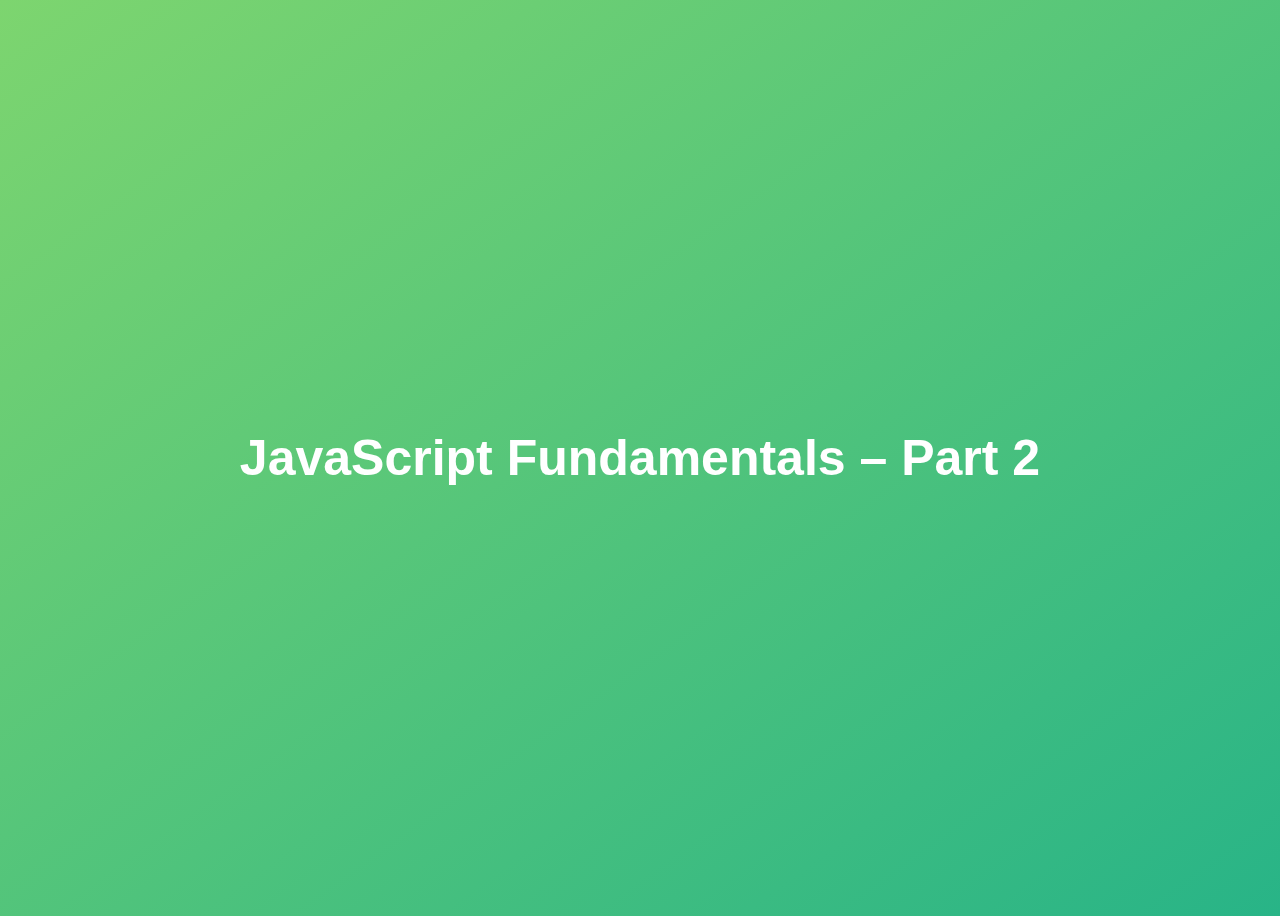
<file: index.html>
<!DOCTYPE html>
<html lang="en">
  <head>
    <meta charset="UTF-8" />
    <meta name="viewport" content="width=device-width, initial-scale=1.0" />
    <meta http-equiv="X-UA-Compatible" content="ie=edge" />
    <title>JavaScript Fundamentals – Part 2</title>
    <style>
      body {
        height: 100vh;
        display: flex;
        align-items: center;
        background: linear-gradient(to top left, #28b487, #7dd56f);
      }
      h1 {
        font-family: sans-serif;
        font-size: 50px;
        line-height: 1.3;
        width: 100%;
        padding: 30px;
        text-align: center;
        color: white;
      }
    </style>
  </head>
  <body>
    <h1>JavaScript Fundamentals – Part 2</h1>
    <script src="04-conditionals.js"></script>
  </body>
</html>
</file>
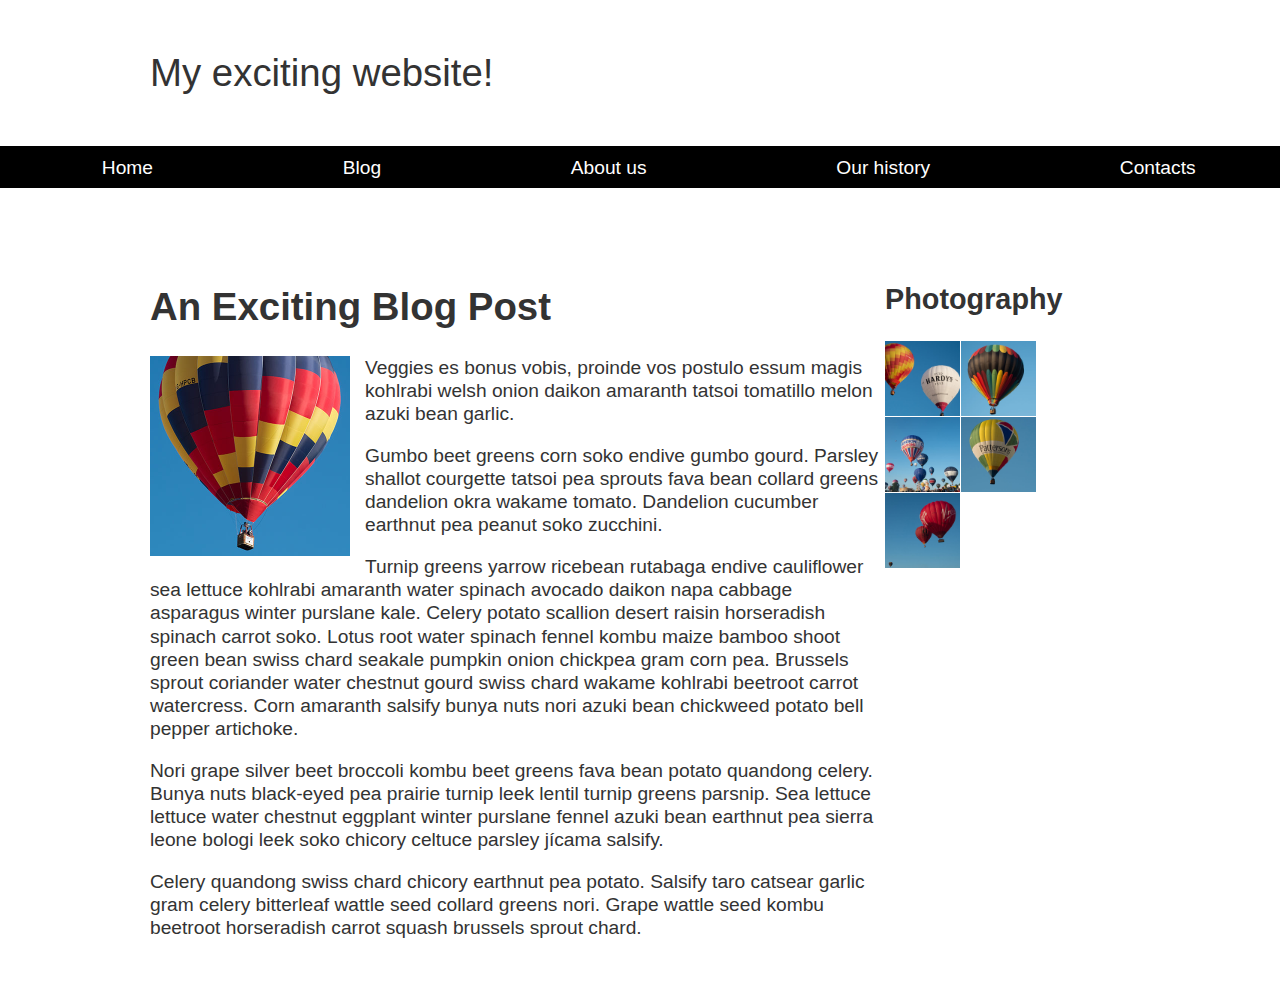
<file: MDN/CSS_assessment/index.html>
<!DOCTYPE html>
<html>

<head>
  <meta charset="utf-8">
  <title>Layout Task</title>
  <link href="styles-3.css" rel="stylesheet" type="text/css">
</head>

<body>

  <div class="logo">
    My exciting website!
  </div>

  <nav>
    <ul>
      <li>
        <a href="">Home</a>
      </li>
      <li>
        <a href="">Blog</a>
      </li>
      <li>
        <a href="">About us</a>
      </li>
      <li>
        <a href="">Our history</a>
      </li>
      <li>
        <a href="">Contacts</a>
      </li>
    </ul>
  </nav>

  <main class="grid">
    <article class="column">
      <h1>
        An Exciting Blog Post
      </h1>
      <img src="images/balloon-sq6.jpg" alt="placeholder" class="feature">
      <p>Veggies es bonus vobis, proinde vos postulo essum magis kohlrabi welsh onion daikon amaranth tatsoi tomatillo melon
        azuki bean garlic.</p>

      <p>Gumbo beet greens corn soko endive gumbo gourd. Parsley shallot courgette tatsoi pea sprouts fava bean collard greens
        dandelion okra wakame tomato. Dandelion cucumber earthnut pea peanut soko zucchini.</p>

      <p>Turnip greens yarrow ricebean rutabaga endive cauliflower sea lettuce kohlrabi amaranth water spinach avocado daikon
        napa cabbage asparagus winter purslane kale. Celery potato scallion desert raisin horseradish spinach carrot soko.
        Lotus root water spinach fennel kombu maize bamboo shoot green bean swiss chard seakale pumpkin onion chickpea gram
        corn pea. Brussels sprout coriander water chestnut gourd swiss chard wakame kohlrabi beetroot carrot watercress.
        Corn amaranth salsify bunya nuts nori azuki bean chickweed potato bell pepper artichoke.</p>

      <p>Nori grape silver beet broccoli kombu beet greens fava bean potato quandong celery. Bunya nuts black-eyed pea prairie
        turnip leek lentil turnip greens parsnip. Sea lettuce lettuce water chestnut eggplant winter purslane fennel azuki
        bean earthnut pea sierra leone bologi leek soko chicory celtuce parsley jícama salsify.</p>

      <p>Celery quandong swiss chard chicory earthnut pea potato. Salsify taro catsear garlic gram celery bitterleaf wattle
        seed collard greens nori. Grape wattle seed kombu beetroot horseradish carrot squash brussels sprout chard.</p>

    </article>

    <aside class="column-2">
      <h2>
        Photography
      </h2>
      <ul class="photos">
            <li>
              <img src="images/balloon-sq1.jpg" alt="placeholder">
            </li>
            <li>
          <img src="images/balloon-sq2.jpg" alt="placeholder">
        </li>
            <li>
              <img src="images/balloon-sq3.jpg" alt="placeholder">
            </li>
            <li>
              <img src="images/balloon-sq4.jpg" alt="placeholder">
            </li>
            <li>
              <img src="images/balloon-sq5.jpg" alt="placeholder">
            </li>
      </ul>

    </aside>
  </main>

</body>

</html>
</file>
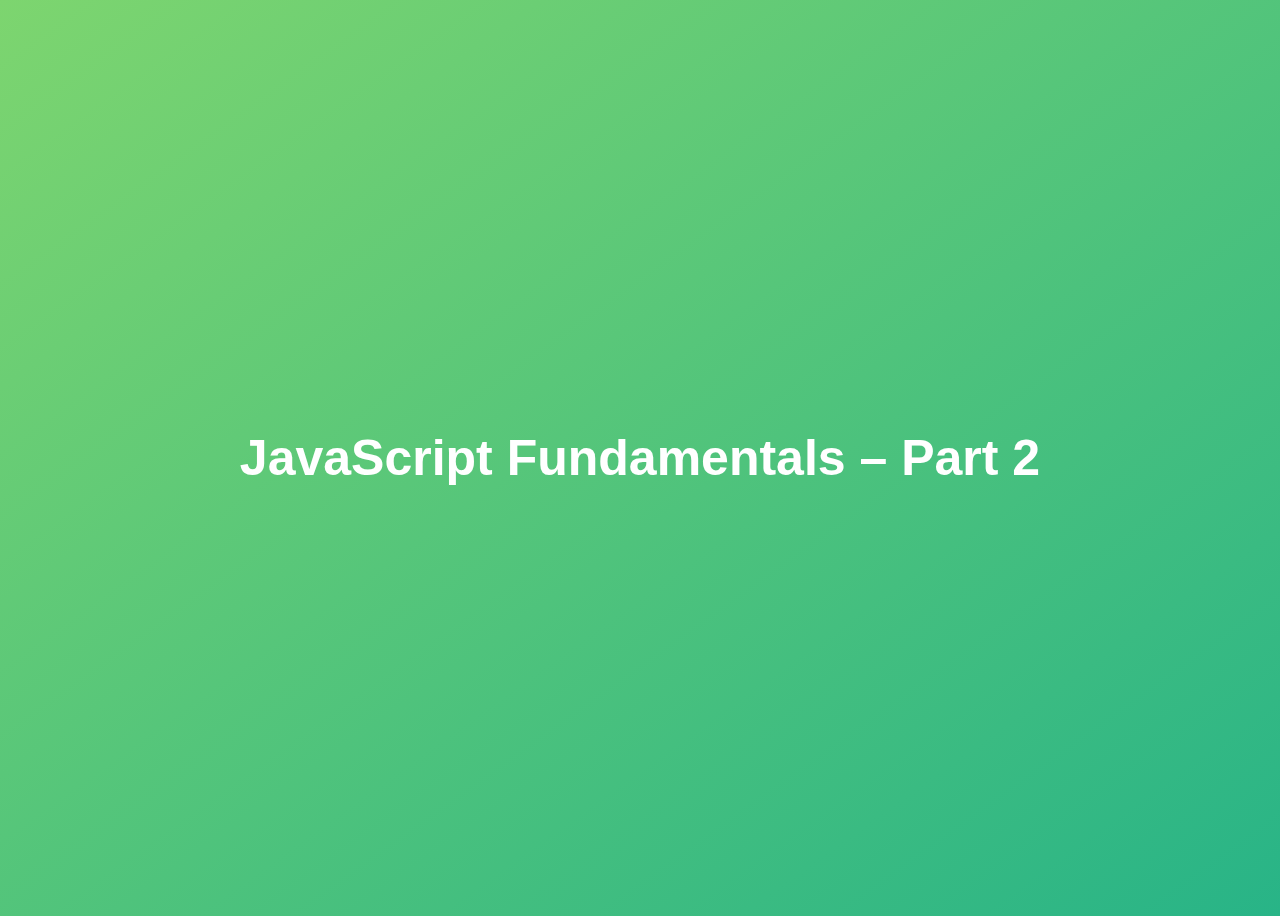
<file: index copy.html>
<!DOCTYPE html>
<html lang="en">
  <head>
    <meta charset="UTF-8" />
    <meta name="viewport" content="width=device-width, initial-scale=1.0" />
    <meta http-equiv="X-UA-Compatible" content="ie=edge" />
    <title>JavaScript Fundamentals – Part 2</title>
    <style>
      body {
        height: 100vh;
        display: flex;
        align-items: center;
        background: linear-gradient(to top left, #28b487, #7dd56f);
      }
      h1 {
        font-family: sans-serif;
        font-size: 50px;
        line-height: 1.3;
        width: 100%;
        padding: 30px;
        text-align: center;
        color: white;
      }
    </style>
  </head>
  <body>
    <h1>JavaScript Fundamentals – Part 2</h1>
    <script src="05-functions-exercises.js"></script>
  </body>
</html>
</file>
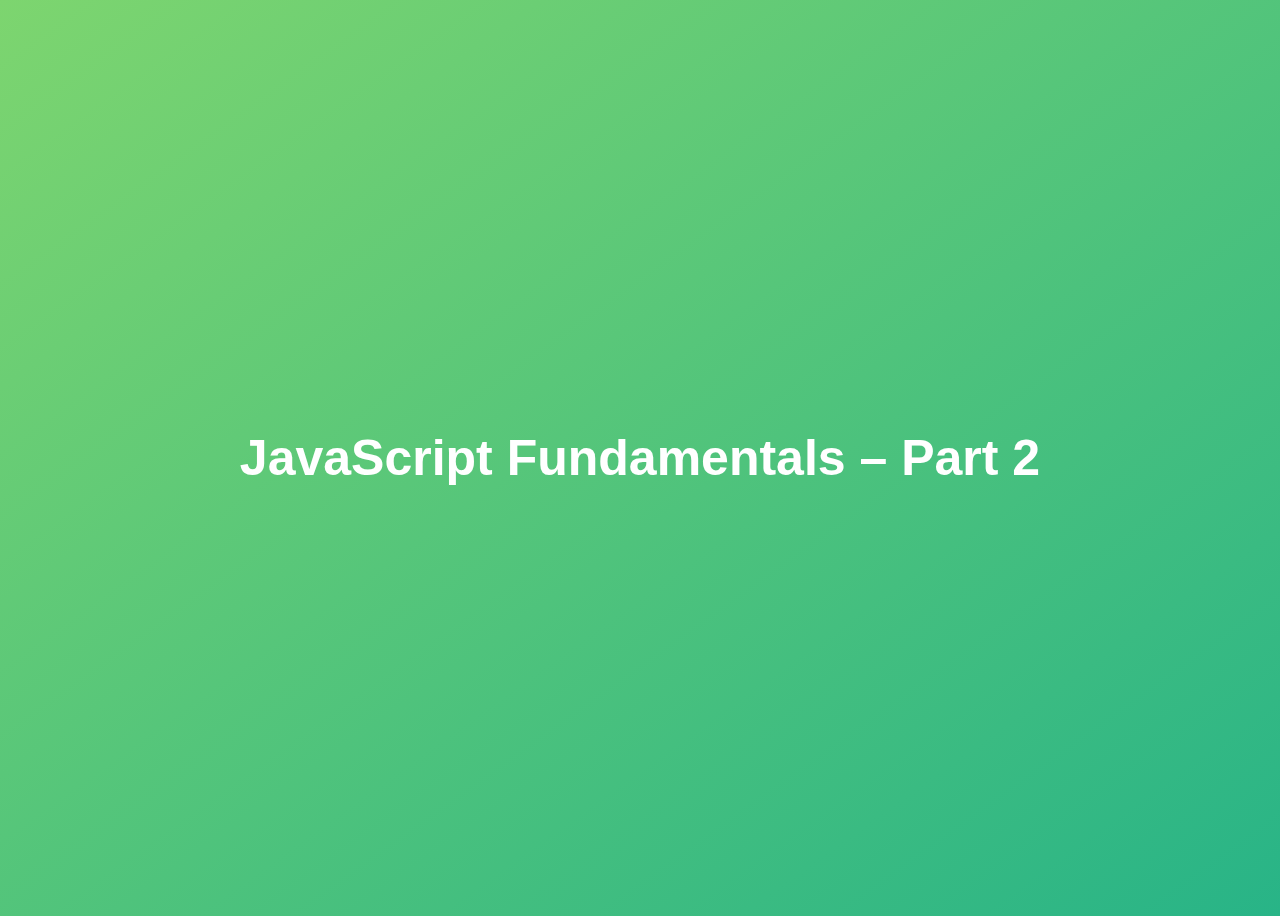
<file: index copy2.html>
<!DOCTYPE html>
<html lang="en">
  <head>
    <meta charset="UTF-8" />
    <meta name="viewport" content="width=device-width, initial-scale=1.0" />
    <meta http-equiv="X-UA-Compatible" content="ie=edge" />
    <title>JavaScript Fundamentals – Part 2</title>
    <style>
      body {
        height: 100vh;
        display: flex;
        align-items: center;
        background: linear-gradient(to top left, #28b487, #7dd56f);
      }
      h1 {
        font-family: sans-serif;
        font-size: 50px;
        line-height: 1.3;
        width: 100%;
        padding: 30px;
        text-align: center;
        color: white;
      }
    </style>
  </head>
  <body>
    <h1>JavaScript Fundamentals – Part 2</h1>
    <script src="06-strings-exercises.js"></script>
  </body>
</html>
</file>
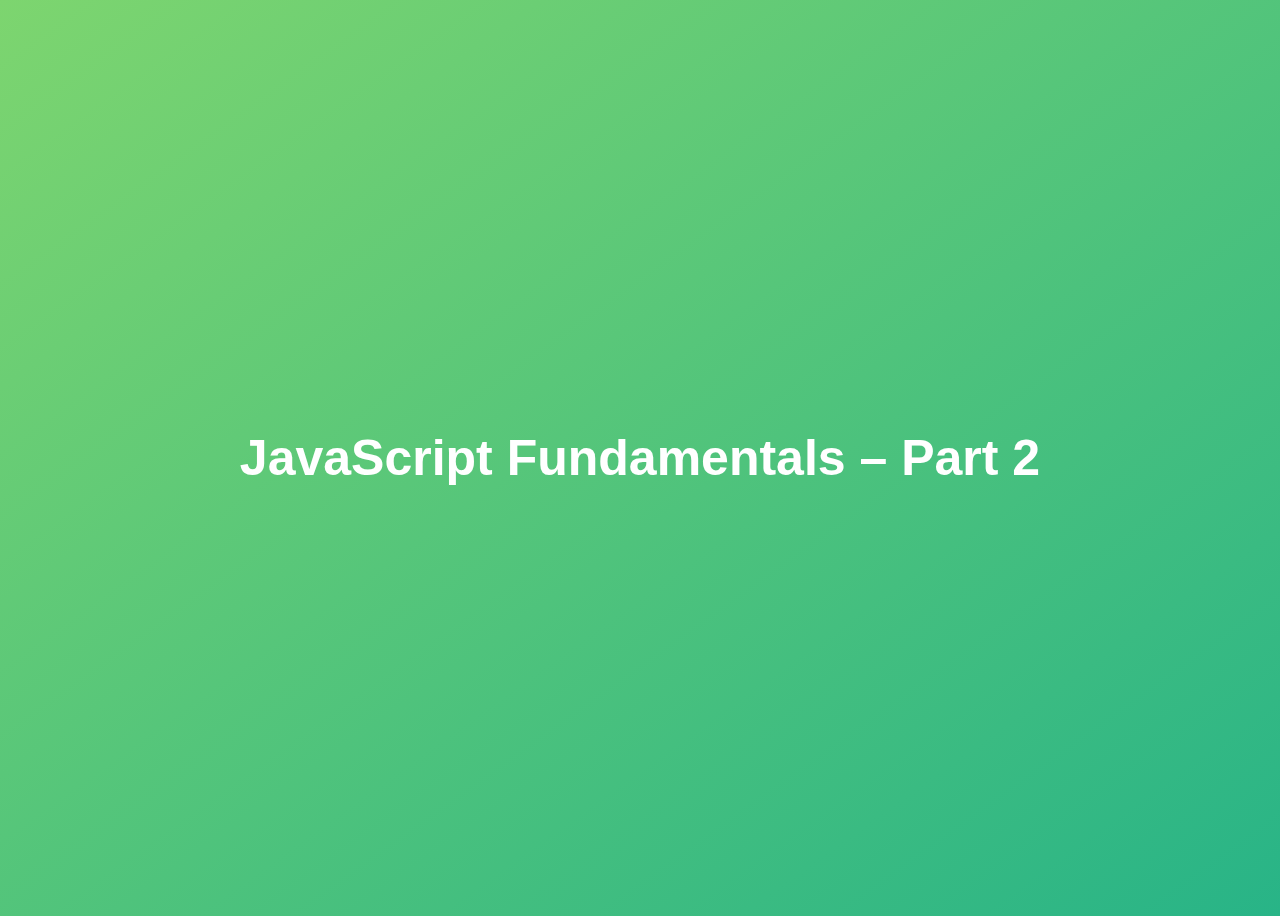
<file: index copy3 copy.html>
<!DOCTYPE html>
<html lang="en">
  <head>
    <meta charset="UTF-8" />
    <meta name="viewport" content="width=device-width, initial-scale=1.0" />
    <meta http-equiv="X-UA-Compatible" content="ie=edge" />
    <title>JavaScript Fundamentals – Part 2</title>
    <style>
      body {
        height: 100vh;
        display: flex;
        align-items: center;
        background: linear-gradient(to top left, #28b487, #7dd56f);
      }
      h1 {
        font-family: sans-serif;
        font-size: 50px;
        line-height: 1.3;
        width: 100%;
        padding: 30px;
        text-align: center;
        color: white;
      }
    </style>
  </head>
  <body>
    <h1>JavaScript Fundamentals – Part 2</h1>
    <script src="07-arrays-exercises.js"></script>
  </body>
</html>
</file>
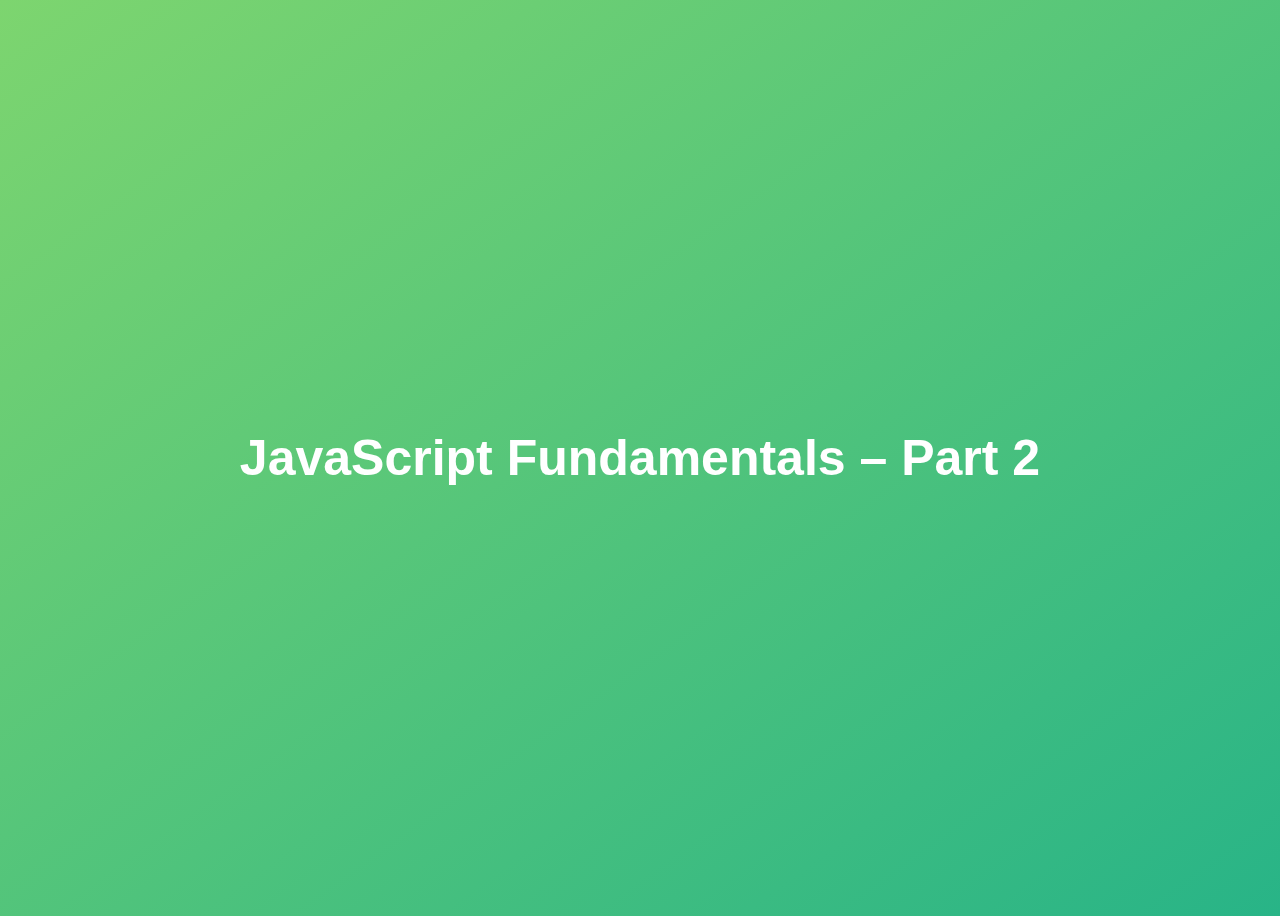
<file: index copy4.html>
<!DOCTYPE html>
<html lang="en">
  <head>
    <meta charset="UTF-8" />
    <meta name="viewport" content="width=device-width, initial-scale=1.0" />
    <meta http-equiv="X-UA-Compatible" content="ie=edge" />
    <title>JavaScript Fundamentals – Part 2</title>
    <style>
      body {
        height: 100vh;
        display: flex;
        align-items: center;
        background: linear-gradient(to top left, #28b487, #7dd56f);
      }
      h1 {
        font-family: sans-serif;
        font-size: 50px;
        line-height: 1.3;
        width: 100%;
        padding: 30px;
        text-align: center;
        color: white;
      }
    </style>
  </head>
  <body>
    <h1>JavaScript Fundamentals – Part 2</h1>
    <script src="09-objects-exercises.js"></script>
  </body>
</html>
</file>
<file: MDN/CSS_assessment/styles-3.css>
body {
  background-color: #fff;
  color: #333;
  margin: 0;
  font: 1.2em / 1.2 Arial, Helvetica, sans-serif;
}

.feature {
    max-width: 100%;
    display: block;
    width: 200px;
    float: left;
    margin-right: 15px;
}

.logo {
  font-size: 200%;
  padding: 50px 20px;
  margin: 0 auto;
  max-width: 980px;
}

.grid {
  /* margin: 0 auto; */
  margin-top: 70px;
  margin-right: auto;
  margin-bottom: 30px;
  margin-left: auto;
  padding: 0 20px;
  max-width: 980px;
  display: flex;
}

nav {
  background-color: #000;
  padding: 0.5em;
  display: flex;
  align-items: center;
  width: 100%;
  position: sticky;
  top: 0px;
}

nav ul {
  margin: 0;
  padding: 0;
  list-style: none;
}

nav a {
  color: #fff;
  text-decoration: none;
  padding: .5em 1em;
}

nav li {
  display: inline;
  padding: 73px;
 
}

.photos {
    list-style: none;
    margin: 0;
    padding: 0;
    display: flex;
    flex-direction: column;
    height: 250px;
    flex-wrap: wrap;
    align-items: flex-start;
    align-content: flex-start;
    justify-content: flex-start;
    gap: 1px;
}

.column {
  flex: 75%;
}

.column-2 {
  flex: 25%;
}

.photos img {
  max-width: 75px;
  max-height: 75px;
}

.photos li {
  max-width: 75px;
  max-height: 75px;
}
</file>
